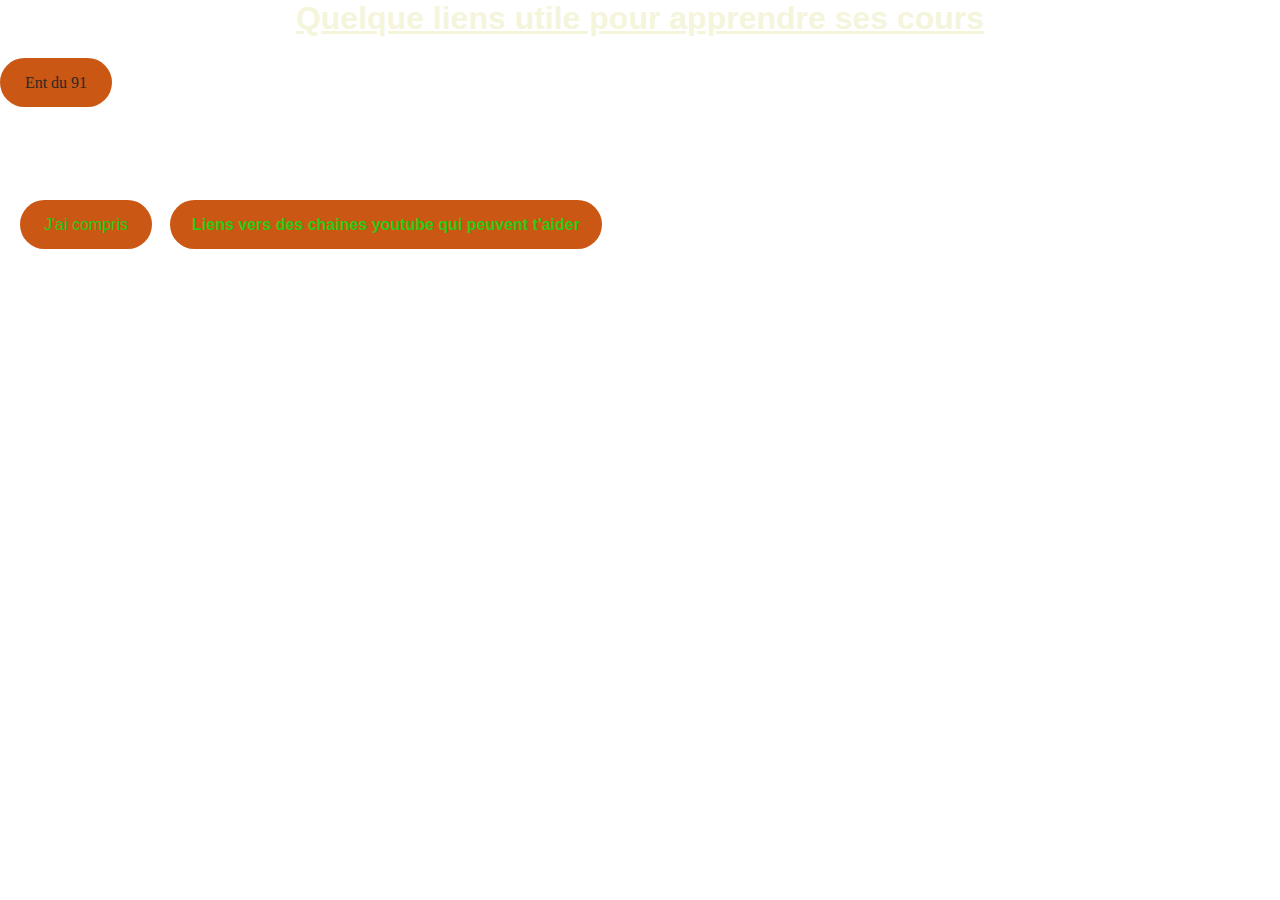
<file: index.html>
<!DOCKTYPE html>
<html>
    <head>
        <title>Devoir de snt</title>
        <link rel="stylesheet" href="cssindex.css"/>
    </head>
    <body>
        <h1 class="titre">Quelque liens utile pour apprendre ses cours</h1>
        <a class="jaicomprislink" href="https://jaicompris.com" target="_blank">J'ai compris</a>
        <a class="entlink" href="https://monlycee.net" target="_blank">Ent du 91</a>
        <a class="linktoytbpage" href="liensytb.html">Liens vers des chaines youtube qui peuvent t'aider</a>
    </body>
</html>
</file>
<file: cssindex.css>
html, body {
    height: 100%;
    width: 100%;
}

body {
    margin: 0;
    padding: 0;
    background-image: url(https://i.pinimg.com/736x/53/24/4b/53244bf16cfde5be4d0bae00e74e7d79.jpg);
    background-size: cover;
    background-repeat: no-repeat;
    background-position: center;
    background-attachment: fixed;
}

.titre  {
    color: beige;
    font-family: Arial, Helvetica, sans-serif;
    text-decoration: underline;
    position: relative;
    text-align: center;
}

.jaicomprislink {
    background-color: rgb(202, 87, 20);
    border: none;
    color: rgb(44, 202, 20);
    font-family: Arial, Helvetica, sans-serif;
    text-decoration: none;
    padding: 1rem;
    text-align: center;
    display: block;
    font-size: 1rem;
    border-radius: 3rem;
    height: 17px;
    width: 100px;
    position: absolute;
    top: 200px;
    left: 20px;
}

.linktoytbpage {
    background-color: rgb(202, 87, 20);
    border: none;
    color: rgb(44, 202, 20);
    font-family: Arial, Helvetica, sans-serif;
    font-weight: bold;
    text-decoration: none;
    padding: 1rem;
    text-align: center;
    display: block;
    font-size: 1rem;
    border-radius: 3rem;
    height: 17px;
    width: 400px;
    position: absolute;
    top:  200px;
    left: 170px;
}

.entlink {
    background-color: rgb(202, 87, 20);
    border: none;
    color: rgb(44, 42, 35);
    text-decoration: none;
    padding: 1rem;
    text-align: center;
    display: block;
    font-size: 1rem;
    border-radius: 2rem;
    height: 17px;
    width: 80px;
}
</file>
